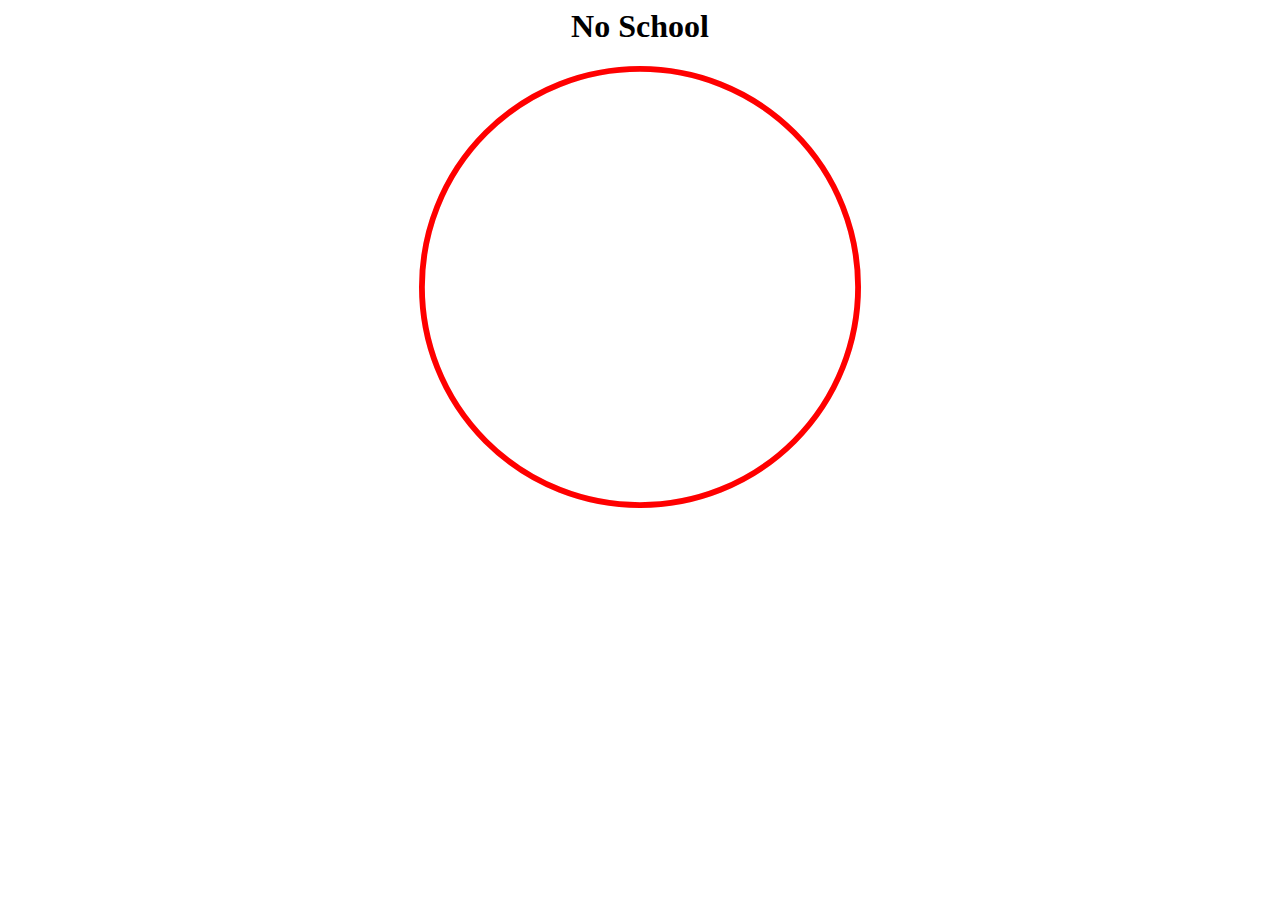
<file: schedule.html>
<html>
<body>
<head>
<meta name=viewport content="width=device-width, initial-scale=1">
<style>
* {
    text-align: center;
    margin-left: auto;
    margin-right: auto;
}
path {
    fill: none;
    stroke-width: 2;
    stroke: red;
}
#gray {
    stroke: #eee;
}
</style>
</head>

<h1 id="period"></h1>

<svg width="70%" height="50%" viewBox="0 0 152 152">
	<path id="gray" d="M76,1 a75,75 0 1,1 0,150 a75,75 0 1,1 0,-150"/>
	<path id="red" d="M76,1 a75,75 0 1,1 0,150 a75,75 0 1,1 0,-150"/>
	<text text-anchor="middle" alignment-baseline="middle" x="76" y="76"></text>
</svg>

</body>
<script>
var schedule = [,[[490,540,"1st Period"],[545,600,"2nd Period"],[600,610,"Brunch"],[615,665,"3rd Period"],[670,720,"4th Period"],[720,765,"Lunch"],[770,820,"5th Period"],[825,875,"6th Period"],[880,930,"7th Period"]],[[490,535,"1st Period"],[540,590,"2nd Period"],[590,600,"Brunch"],[605,650,"3rd Period"],[655,685,"Tutorial"],[690,735,"4th Period"],[735,780,"Lunch"],[785,830,"5th Period"],[835,880,"6th Period"],[885,930,"7th Period"]],[[530,625,"2nd Period"],[625,640,"Brunch"],[645,735,"4th Period"],[735,780,"Lunch"],[785,875,"6th Period"]],[[490,585,"1st Period"],[585,600,"Brunch"],[605,695,"3rd Period"],[695,740,"Lunch"],[745,835,"5th Period"],[840,930,"7th Period"]],[[490,540,"1st Period"],[545,600,"2nd Period"],[600,610,"Brunch"],[615,665,"3rd Period"],[670,720,"4th Period"],[720,765,"Lunch"],[770,820,"5th Period"],[825,875,"6th Period"],[880,930,"7th Period"]]];

var currentPeriod;
    
function createTimeString(h, m, s){
	var hs = h.toString(),
    	ss = s < 10 ? "0" + s.toString() : s.toString();
    
    if(h > 0){
        return hs + ":" + (m < 10 ? "0" : "") + m + ":" + ss;
    }
    else if(m > 0){
    	return m + ":" + ss;
    }
    return "0:" + ss;
}

(function tick(){
	var periodElem = document.getElementById("period"),
		textElem = document.getElementsByTagName("text")[0],
		date = new Date(),
		time = date.getHours() * 60 + date.getMinutes(),
		day = schedule[date.getDay()];
    
	if(day && time >= day[1][0] && time < day[day.length-1][1]){
    	var period = getPeriod(time, day),
        	minutesLeft = period[1] - time,
    		seconds = date.getSeconds(),
        	secondsLeft = seconds ? (minutesLeft--,60-seconds) : seconds;

        periodElem.innerHTML = period[2];
       	document.title = textElem.innerHTML = createTimeString(minutesLeft / 60 | 0, minutesLeft % 60, secondsLeft);
        
		if(!currentPeriod || !currentPeriod.every(function(c,i){return c == period[i]})){
			setProgressBar(60 * (period[1] - period[0]), 60 * (time - period[0]) + seconds);
			currentPeriod = period;
		}
	}
	else {
		periodElem.innerHTML = document.title = "No School";
		textElem.innerHTML = "";
	}
	setTimeout(tick, 1000);
})();
    
function getPeriod(time, day){
	for(var i = 0; i < day.length; i++){
    	if(time >= day[i][0] && time < day[i][1]){
        	return day[i];
        }
        else if(i + 1 < day.length && time >= day[i][1] && time < day[i+1][0]){
            return [day[i][1], day[i+1][0], "Passing Period"];	
        }
    }
}

function setProgressBar(duration, offset){
    var path = document.getElementById("red");
    var length = path.getTotalLength();
    path.style.transition = "none";
    path.style.strokeDasharray = length + " " + length;
    path.style.strokeDashoffset = length;
    path.getBoundingClientRect();
    path.style.transition = "stroke-dashoffset " + duration + "s linear" + (offset? " -" + offset + "s" : "");
    path.style.strokeDashoffset = '0';
}
</script>
</html>
</file>
